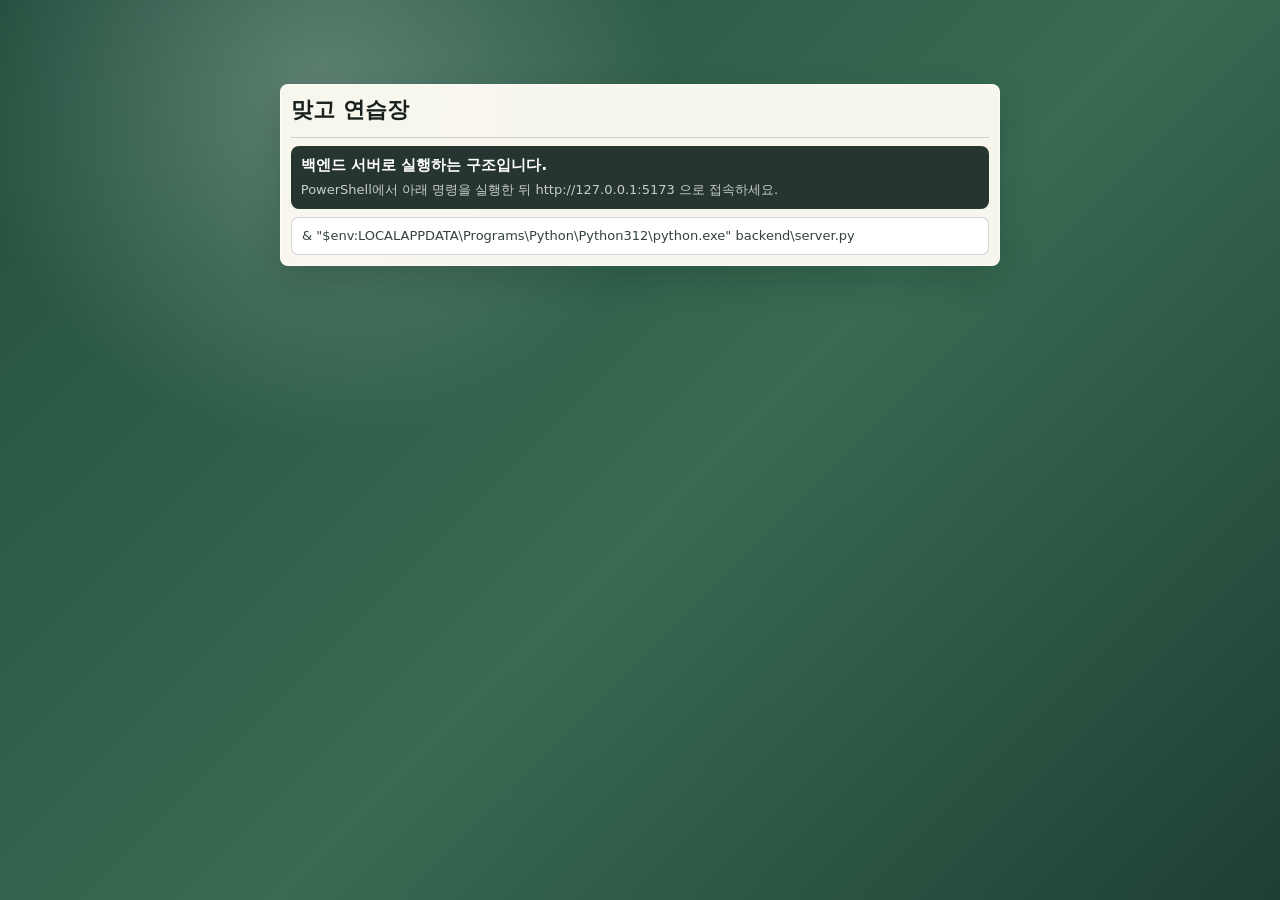
<file: index.html>
<!doctype html>
<html lang="ko">
  <head>
    <meta charset="UTF-8" />
    <meta name="viewport" content="width=device-width, initial-scale=1.0" />
    <title>맞고 연습장 실행 안내</title>
    <link rel="stylesheet" href="./styles/app.css" />
  </head>
  <body>
    <main class="game-shell">
      <section class="side-panel" style="max-width: 720px; margin: 8vh auto;">
        <div class="brand">
          <h1>맞고 연습장</h1>
        </div>
        <div class="status">
          <strong>백엔드 서버로 실행하는 구조입니다.</strong>
          <span>PowerShell에서 아래 명령을 실행한 뒤 http://127.0.0.1:5173 으로 접속하세요.</span>
        </div>
        <div class="log-entry">&amp; "$env:LOCALAPPDATA\Programs\Python\Python312\python.exe" backend\server.py</div>
      </section>
    </main>
  </body>
</html>
</file>
<file: styles/app.css>
@import "./partials/base.css?v=deck-draw-1";
@import "./partials/lobby.css?v=deck-draw-1";
@import "./partials/room-panels.css?v=deck-draw-1";
@import "./partials/overlays.css?v=deck-draw-1";
@import "./partials/table-cards.css?v=deck-draw-1";
@import "./partials/dialogs-results.css?v=deck-draw-1";
@import "./partials/sidebar.css?v=deck-draw-1";
@import "./partials/responsive.css?v=deck-draw-1";
</file>
